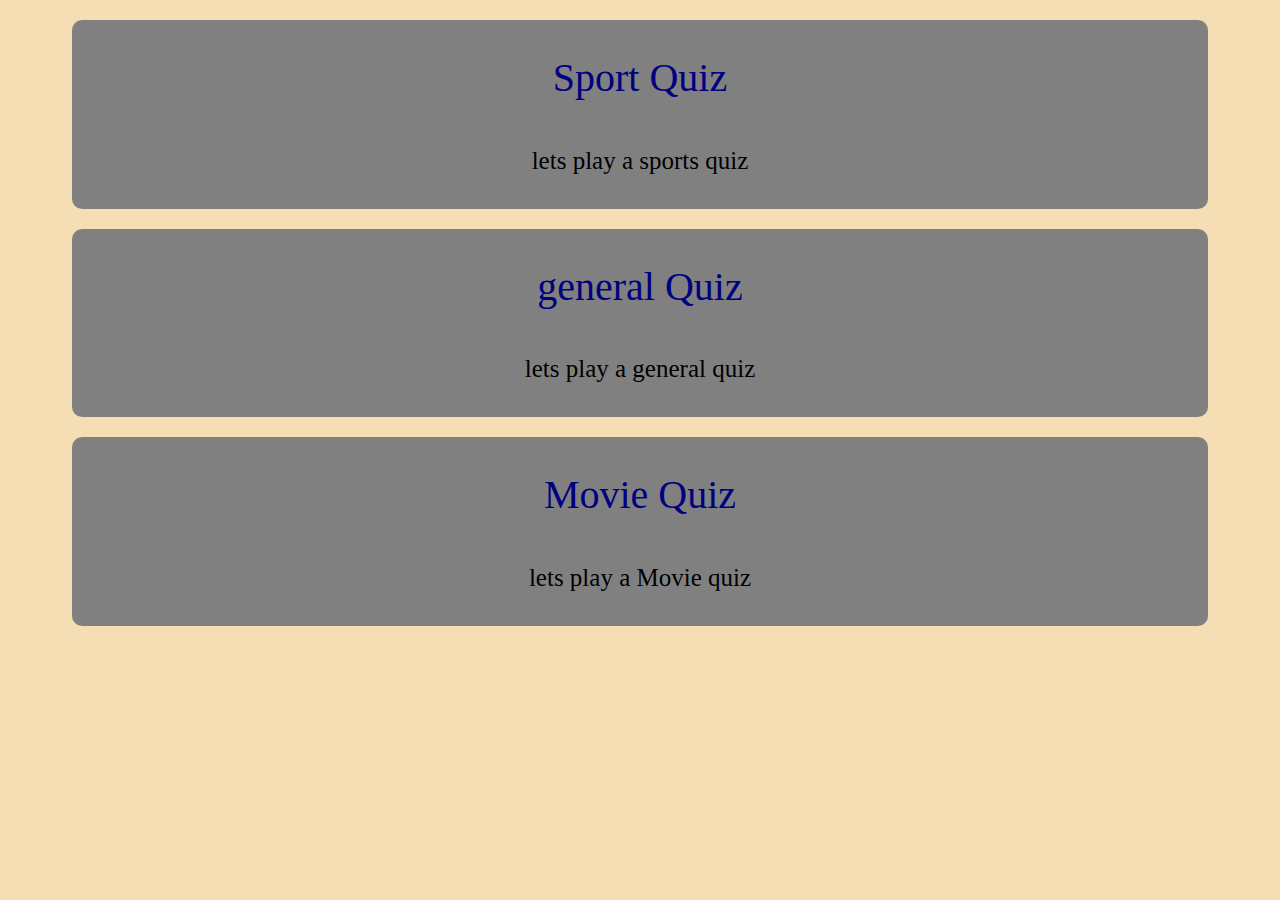
<file: index.html>
<!DOCTYPE html>
<html lang="en">
  <head>
    <meta charset="UTF-8" />
    <meta name="viewport" content="width=device-width, initial-scale=1.0" />
    <meta http-equiv="X-UA-Compatible" content="ie=edge" />
    <link rel="stylesheet" href="index.css" />
    <title>QUIZ</title>
  </head>
  <body>
    <section class="quiz-selector">
      <a href="sports.html" target="_blank" noopener noreferrer>
        <div class="box">
          <p class="type">Sport Quiz</p>
          <p class="text-type">lets play a sports quiz</p>
        </div>
      </a>

      <a href="general.html" target="_blank" noopener noreferrer>
        <div class="box">
          <p class="type">general Quiz</p>
          <p class="text-type">lets play a general quiz</p>
        </div>
      </a>

      <a href="movies.html" target="_blank" noopener noreferrer>
        <div class="box">
          <p class="type">Movie Quiz</p>
          <p class="text-type">lets play a Movie quiz</p>
        </div>
      </a>
    </section>
  </body>
</html>
</file>
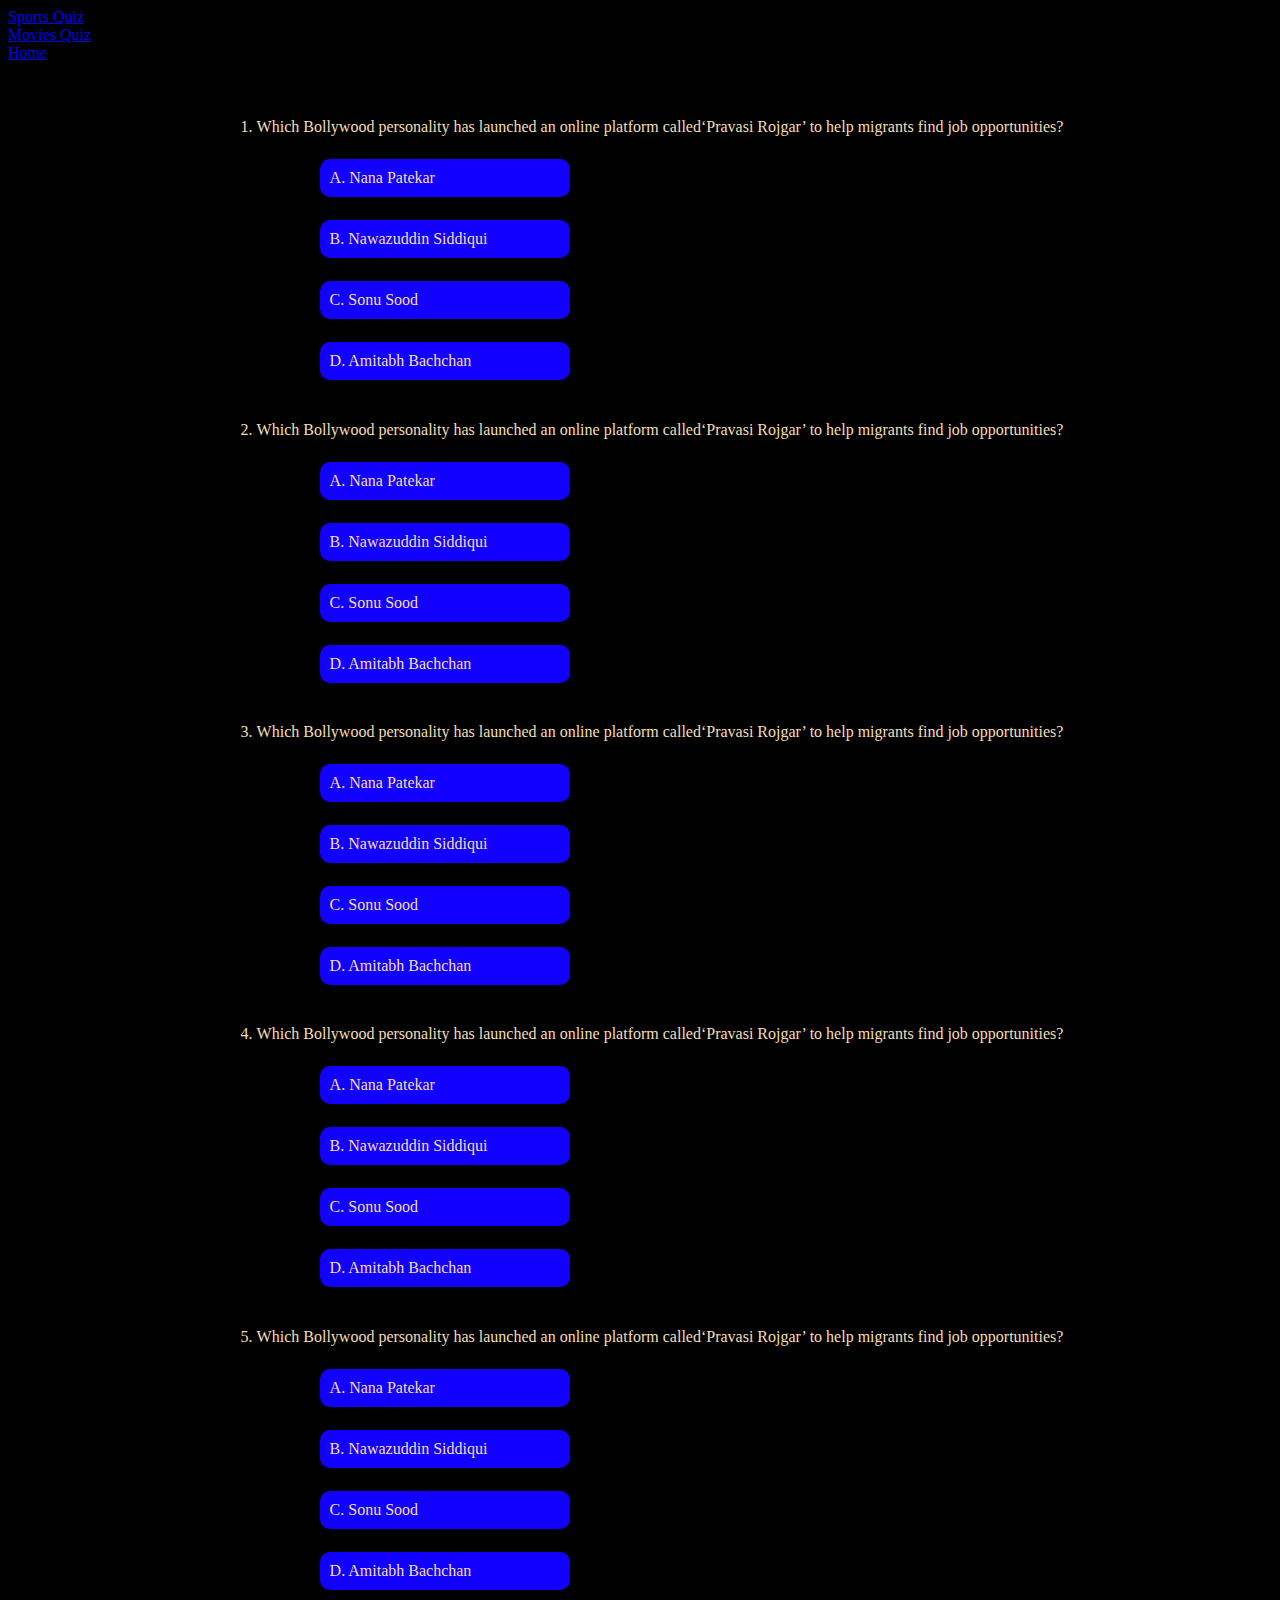
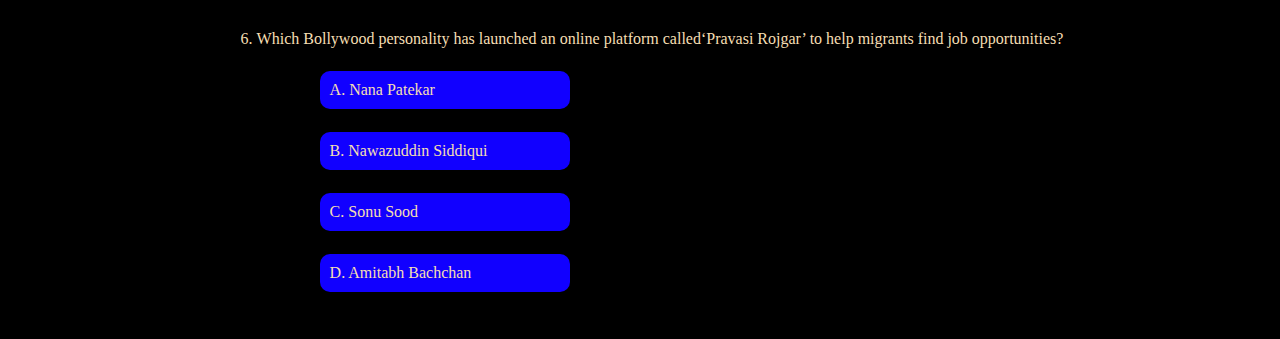
<file: general.html>
<!DOCTYPE html>
<html lang="en">
  <head>
    <meta charset="UTF-8" />
    <meta name="viewport" content="width=device-width, initial-scale=1.0" />
    <meta http-equiv="X-UA-Compatible" content="ie=edge" />
    <link rel="stylesheet" href="index1.css" />
    <title>General Quiz</title>
  </head>
  <body>
    <div>
      <a href="sports.html" target="_blank" noopener noreferrer> Sports Quiz</a>
    </div>
    <div>
      <a href="movies.html" target="_blank" noopener noreferrer>
        Movies Quiz
      </a>
    </div>
    <div>
      <a href="index.html" target="_blank" noopener noreferrer>
        Home
      </a>
    </div>

    <section class="questions center">
      <ol id="question-list"></ol>
      <script src="index.js"></script>
    </section>
  </body>
</html>
</file>
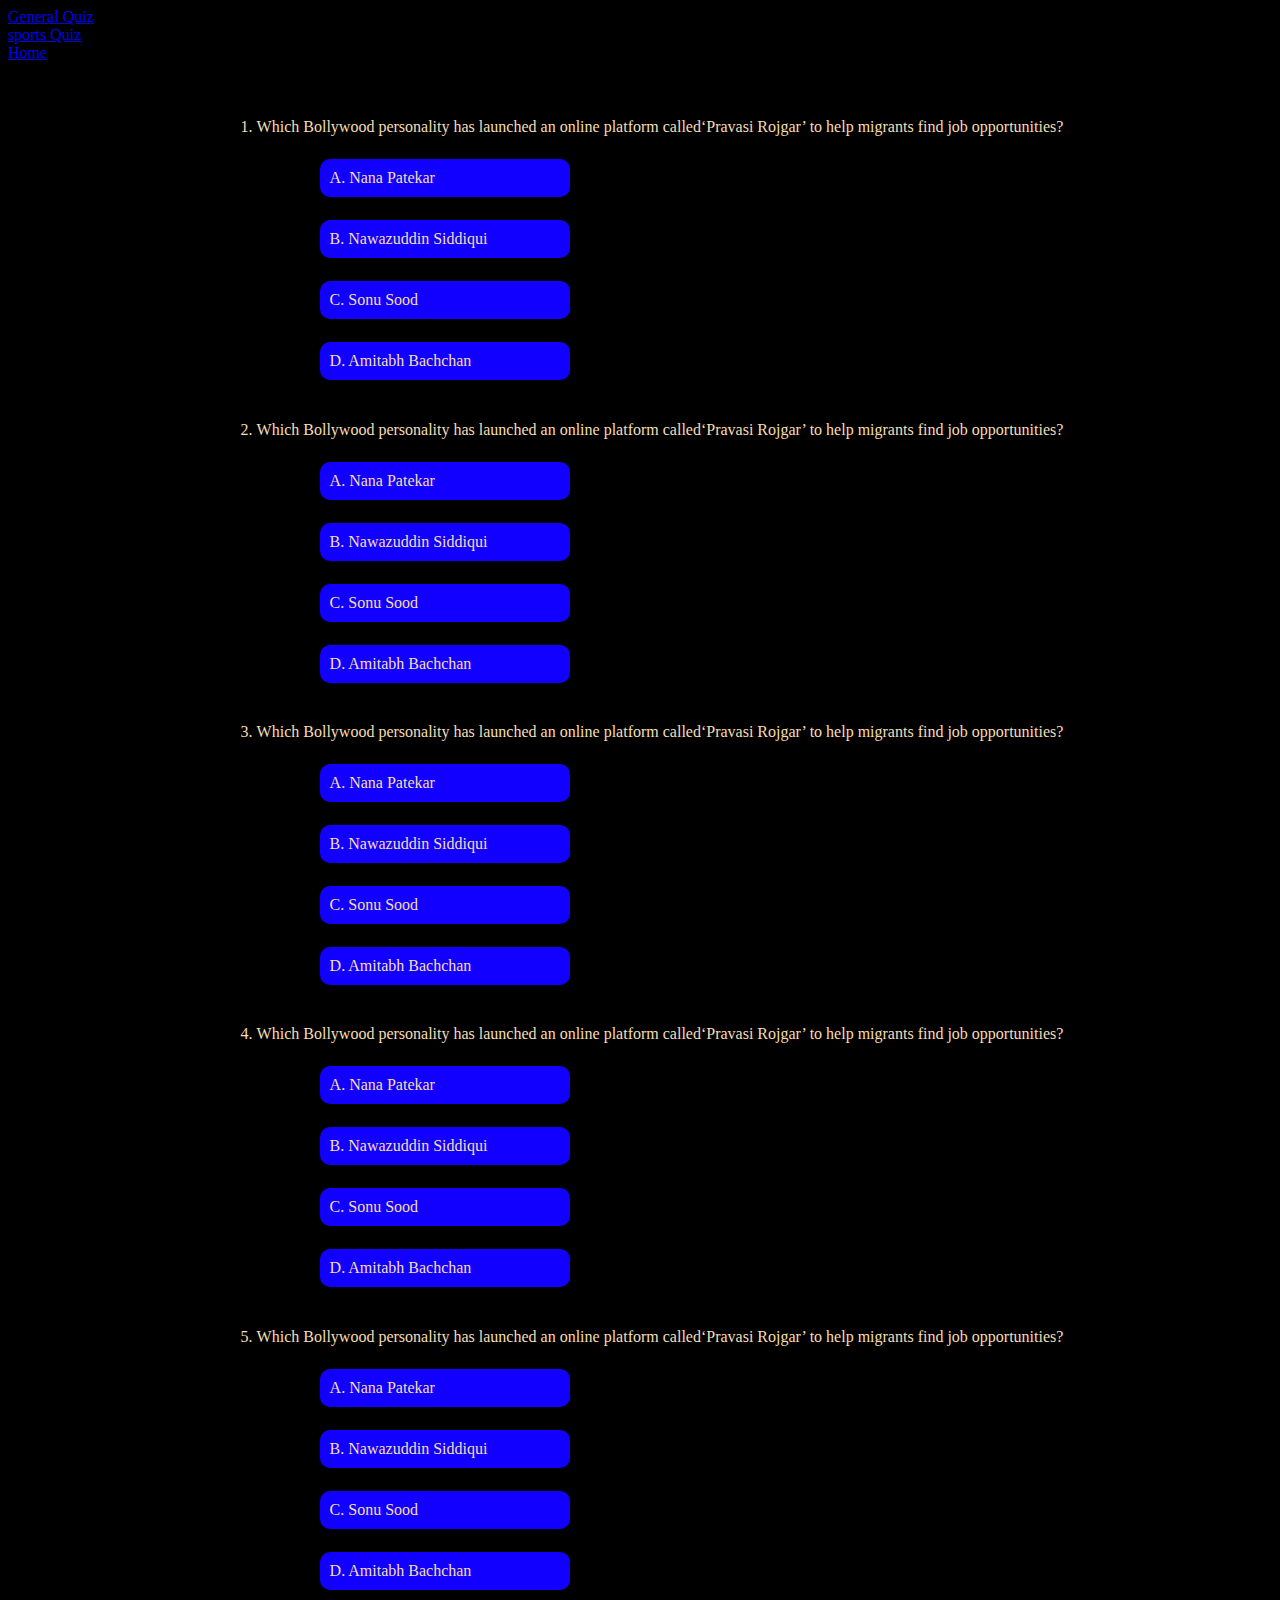
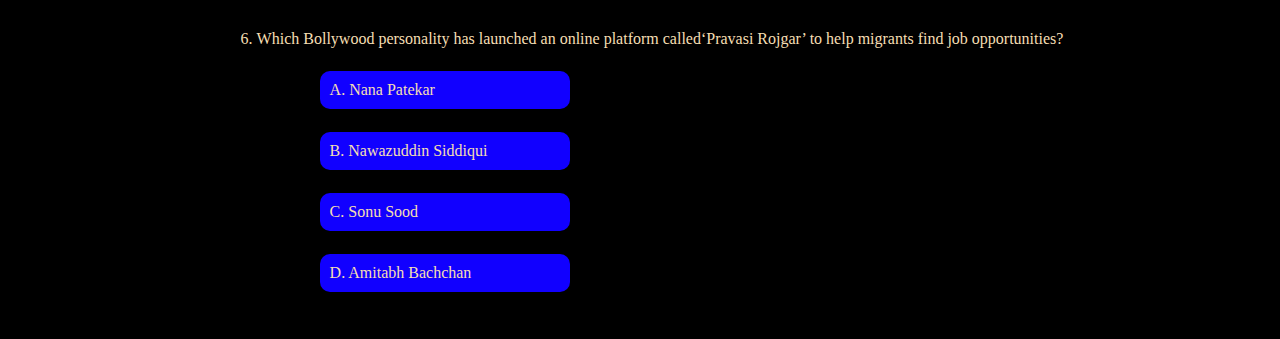
<file: movies.html>
<!DOCTYPE html>
<html lang="en">
  <head>
    <meta charset="UTF-8" />
    <meta name="viewport" content="width=device-width, initial-scale=1.0" />
    <meta http-equiv="X-UA-Compatible" content="ie=edge" />
    <link rel="stylesheet" href="index1.css" />
    <title>Movies Quiz</title>
  </head>
  <body>
    <div>
      <a href="general.html" target="_blank" noopener noreferrer>
        General Quiz</a
      >
    </div>
    <div>
      <a href="sports.html" target="_blank" noopener noreferrer>
        sports Quiz
      </a>
    </div>
    <div>
      <a href="index.html" target="_blank" noopener noreferrer>
        Home
      </a>
    </div>

    <section class="questions center">
      <ol id="question-list"></ol>
      <script src="index.js"></script>
    </section>
  </body>
</html>
</file>
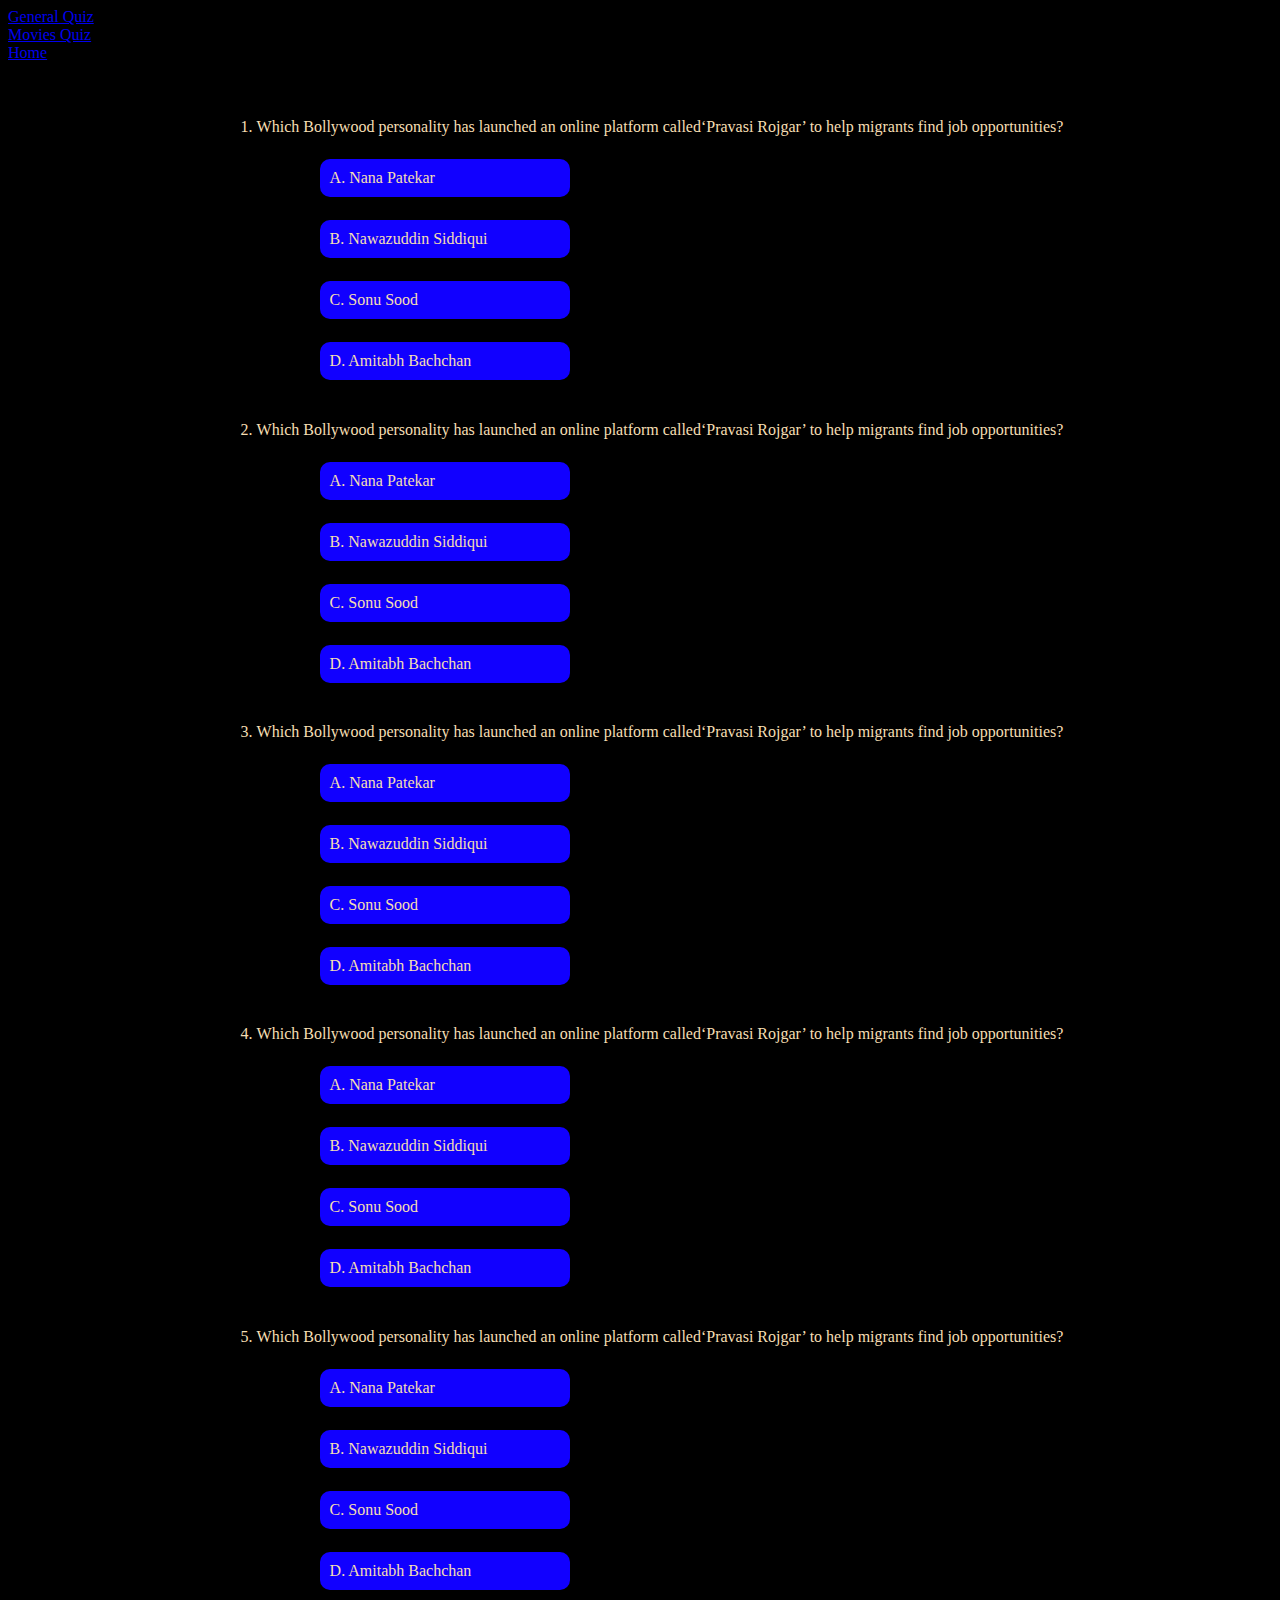
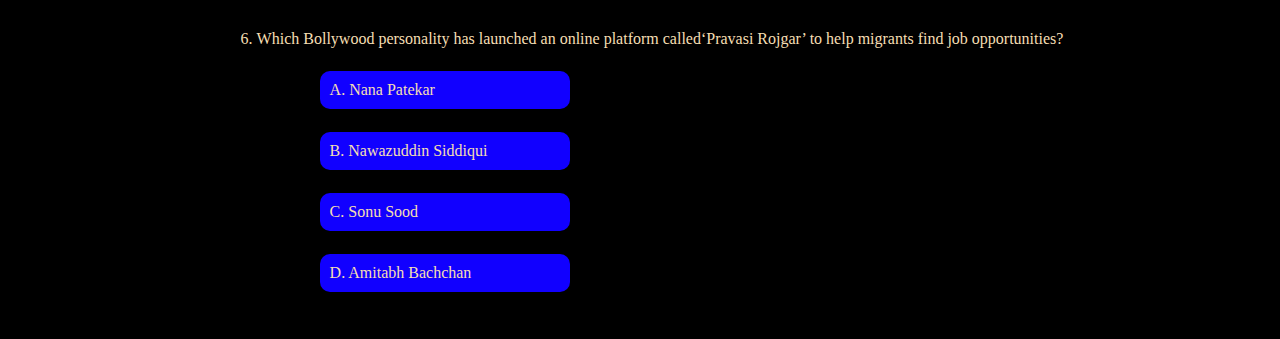
<file: sports.html>
<!DOCTYPE html>
<html lang="en">
  <head>
    <meta charset="UTF-8" />
    <meta name="viewport" content="width=device-width, initial-scale=1.0" />
    <meta http-equiv="X-UA-Compatible" content="ie=edge" />
    <link rel="stylesheet" href="index1.css" />
    <title>Sports Quiz</title>
  </head>
  <body>
    <div>
      <a href="general.html" target="_blank" noopener noreferrer>
        General Quiz</a
      >
    </div>
    <div>
      <a href="movies.html" target="_blank" noopener noreferrer>
        Movies Quiz
      </a>
    </div>
    <div>
      <a href="index.html" target="_blank" noopener noreferrer>
        Home
      </a>
    </div>

    <section class="questions center">
      <ol id="question-list"></ol>
      <script src="index.js"></script>
    </section>
  </body>
</html>
</file>
<file: index.css>
* {
  font-family: cursive;
}
body {
  height: 100%;
  padding: 0 5% 0 5%;
  background-color: wheat;
}
.quiz-select {
  height: 100%;
  display: flex;
  flex-direction: row;
  justify-content: space-between;
}
a {
  width: 30%;
  height: 25%;
  text-decoration: none;
}
.box {
  margin-top: 20px;
  background: grey;
  border-radius: 10px;
  width: 100%;
  height: 100%;
  display: flex;
  flex-direction: column;
  transition: transform 0.3s;
}
.box:hover {
  transform: scale(1.1);
  cursor: pointer;
}
.type {
  text-align: center;
  margin: 3% 3% 1% 3%;
  color: navy;
  font-size: 40px;
}

.text-type {
  text-align: center;
  margin: 3%;
  font-size: 25px;
  color: black;
}
</file>
<file: index1.css>
* {
  font-family: cursive;
}
body {
  height: 100%;
  background-color: black;
}
.questions {
  color: wheat;
}
.center {
  display: flex;
  justify-content: center;
  align-items: center;
}
section > ol > li {
  margin-top: 5%;
}
section > ol > ol > li {
  margin: 3%;
  width: 30%;
  background-color: rgb(17, 0, 255);
  border-radius: 10px;
  padding: 10px;
  list-style-type: none;
}
ol > li:hover {
  background-color: red;
}
.correct:hover {
  background-color: green;
}
</file>
